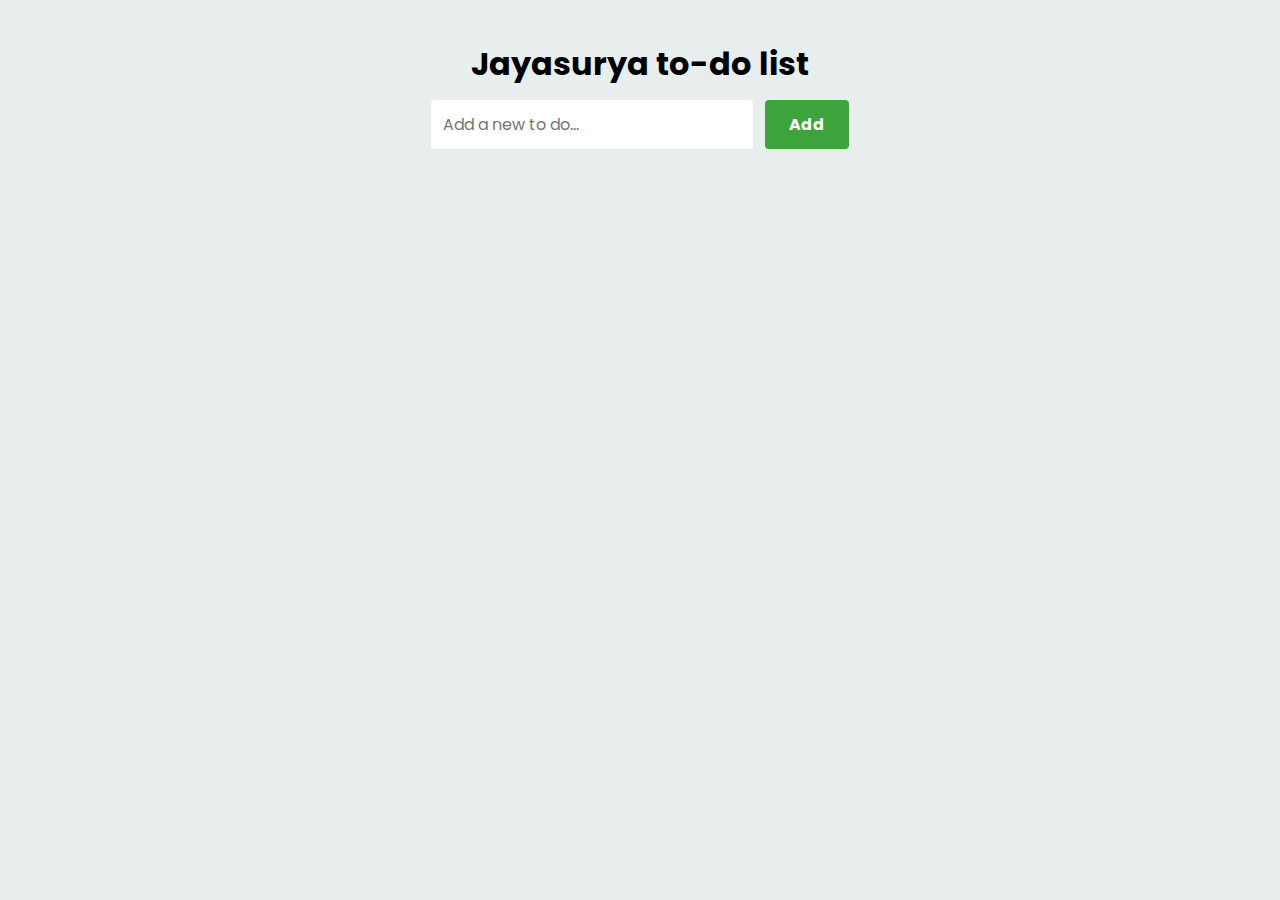
<file: index.html>
<!DOCTYPE html>
<html lang="en">
<head>
    <meta charset="UTF-8">
    <meta http-equiv="X-UA-Compatible" content="IE=edge">
    <meta name="viewport" content="width=device-width, initial-scale=1.0">
    <link rel="stylesheet" href="style.css">
    <title>To Do List</title>
</head>
<body>
    <div class="container">
        <div class="input-container">
            <h1>Jayasurya to-do list</h1>
            <input type="text" placeholder="Add a new to do..." id="inputBox">
            <input type="button" value="Add" id="addBtn">
        </div>

        <ul class="todoList" id="todoList">
            <!-- <li><p>Task1</p></li>
            <li>Task2</li>
            <li>Task3</li> -->
        </ul>
    </div>

    <script src="index.js"></script>
</body>
</html>
</file>
<file: style.css>
@import url('https://fonts.googleapis.com/css2?family=Poppins&display=swap');

*{
    margin: 0;
    padding: 0;
    box-sizing: border-box;
    font-family: 'Poppins', sans-serif;
}

body{
    background-color: rgb(232, 238, 238);
}

.container{
    display: flex;
    flex-direction: column;
    justify-content: center;
    align-items: center;
    margin-top: 20px;
}

.input-container{
    width: 100%;
    max-width: 500px;
    text-align: center;
    padding: 20px;
}

.input-container input{
    border: none;
    outline: none;
    padding: 12px;
    margin-block: 12px;
    border-radius: 4px;
    font-size: 16px;
}

.input-container input[type="text"]{
    width: 70%;
}

.input-container input[type="button"]{
    background-color: #3da33d;
    color: #fff;
    font-weight: 700;
    margin-left: 8px;
    cursor: pointer;
    padding: 12px 24px;
}

.input-container input[type="button"]:hover{
    background-color: #60b160;
}

ul{
    width: 70%;
    max-width: 450px;
    /* display: flex;
    justify-content: center;
    flex-direction: column;
    align-items: center; */
}

ul li{
    list-style-type: none;
    cursor: pointer;
    margin-block-end: 12px;
    border-radius: 8px;
    border: 0.125px solid #a19f9f;
    padding: 6px 12px;
    background-color: #ffffff;
    display: flex;
    align-items: center;
    justify-content: space-between;
    transition: background-color 0.5s;
}

ul li:hover{
    background-color: #cbcaca;
}

ul li p{
    flex-grow: 1;
    padding: 2px;
}
.btn{
    border: none;
    outline: none;
    font-size: 16px;
    background: none;
    font-weight: 600;
    cursor: pointer;
    padding: 8px;
}

.deleteBtn{
    color: #ff0000;
}

.editBtn{
    color: #008000;
}
</file>
